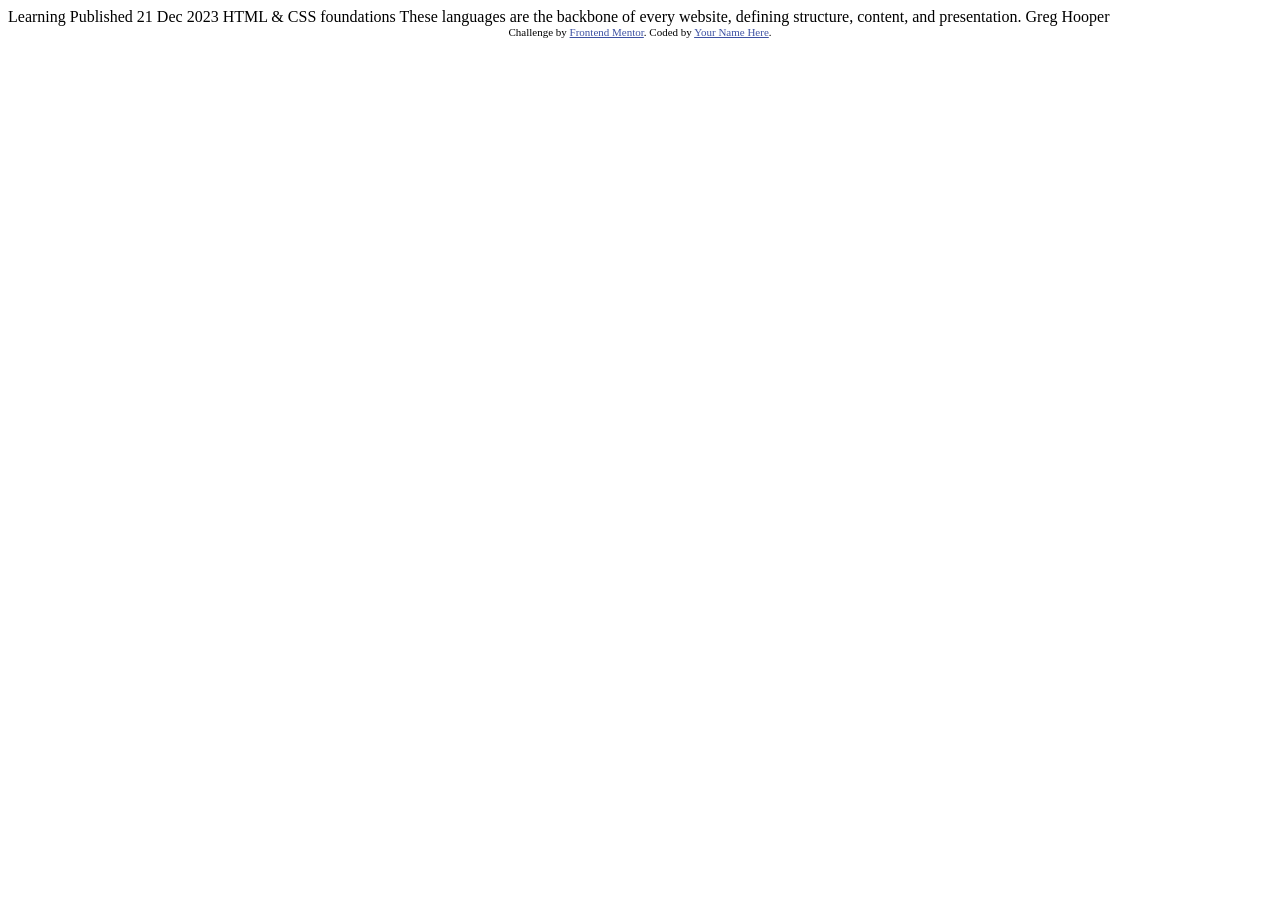
<file: index.html/guestbook/blog-preview-card-main/index.html>
<!DOCTYPE html>
<html lang="en">
<head>
  <meta charset="UTF-8">
  <meta name="viewport" content="width=device-width, initial-scale=1.0"> <!-- displays site properly based on user's device -->

  <link rel="icon" type="image/png" sizes="32x32" href="./assets/images/favicon-32x32.png">
  
  <title>Frontend Mentor | Blog preview card</title>

  <!-- Feel free to remove these styles or customise in your own stylesheet 👍 -->
  <style>
    .attribution { font-size: 11px; text-align: center; }
    .attribution a { color: hsl(228, 45%, 44%); }
  </style>
</head>
<body>

  Learning

  Published 21 Dec 2023

  HTML & CSS foundations

  These languages are the backbone of every website, defining structure, content, and presentation.

  Greg Hooper
  
  <div class="attribution">
    Challenge by <a href="https://www.frontendmentor.io?ref=challenge" target="_blank">Frontend Mentor</a>. 
    Coded by <a href="#">Your Name Here</a>.
  </div>
</body>
</html>
</file>
